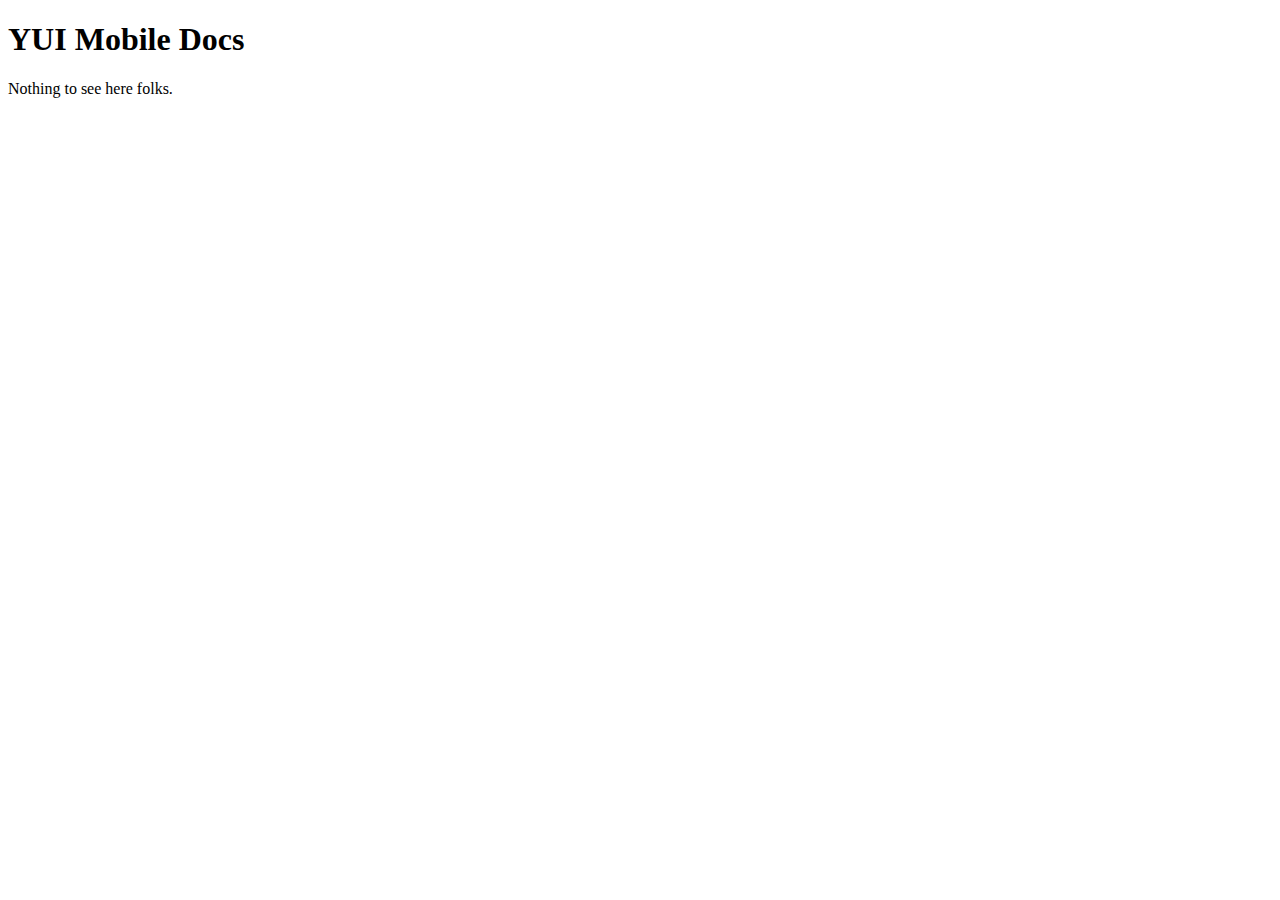
<file: docs/index.html>
<!DOCTYPE html>
<html>
<head>
    <meta charset="utf-8">
    <meta name="viewport" content="width=device-width, initial-scale=1">

    <title>YUI Mobile Framework - Documentation</title>
</head> 
<body> 
    <div data-role="page" class="type-index">
        <div data-role="header" data-theme="f">
            <h1>YUI Mobile Docs</h1>
        </div>
        <div data-role="content">   
            <p>Nothing to see here folks.</p>
        </div>
    </div>
</body>
</html>
</file>
